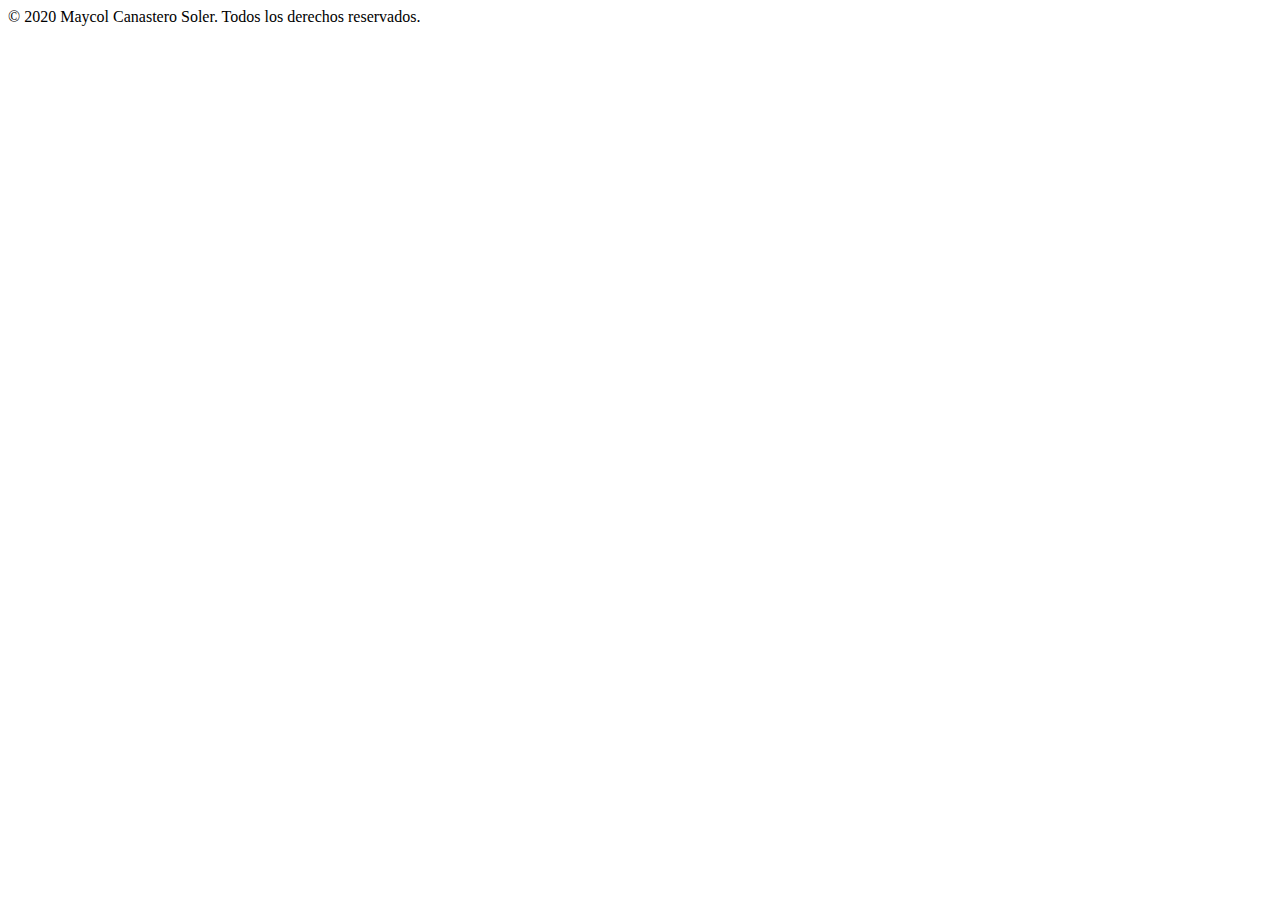
<file: ControlRutas/Php/Static/Footer.html>
<html>
    <body>
        <footer>
            <article class="article_100"><a class="a_Footer">© 2020 Maycol Canastero Soler. Todos los derechos reservados.</a></article>
        </footer>
    </body>
</html>
</file>
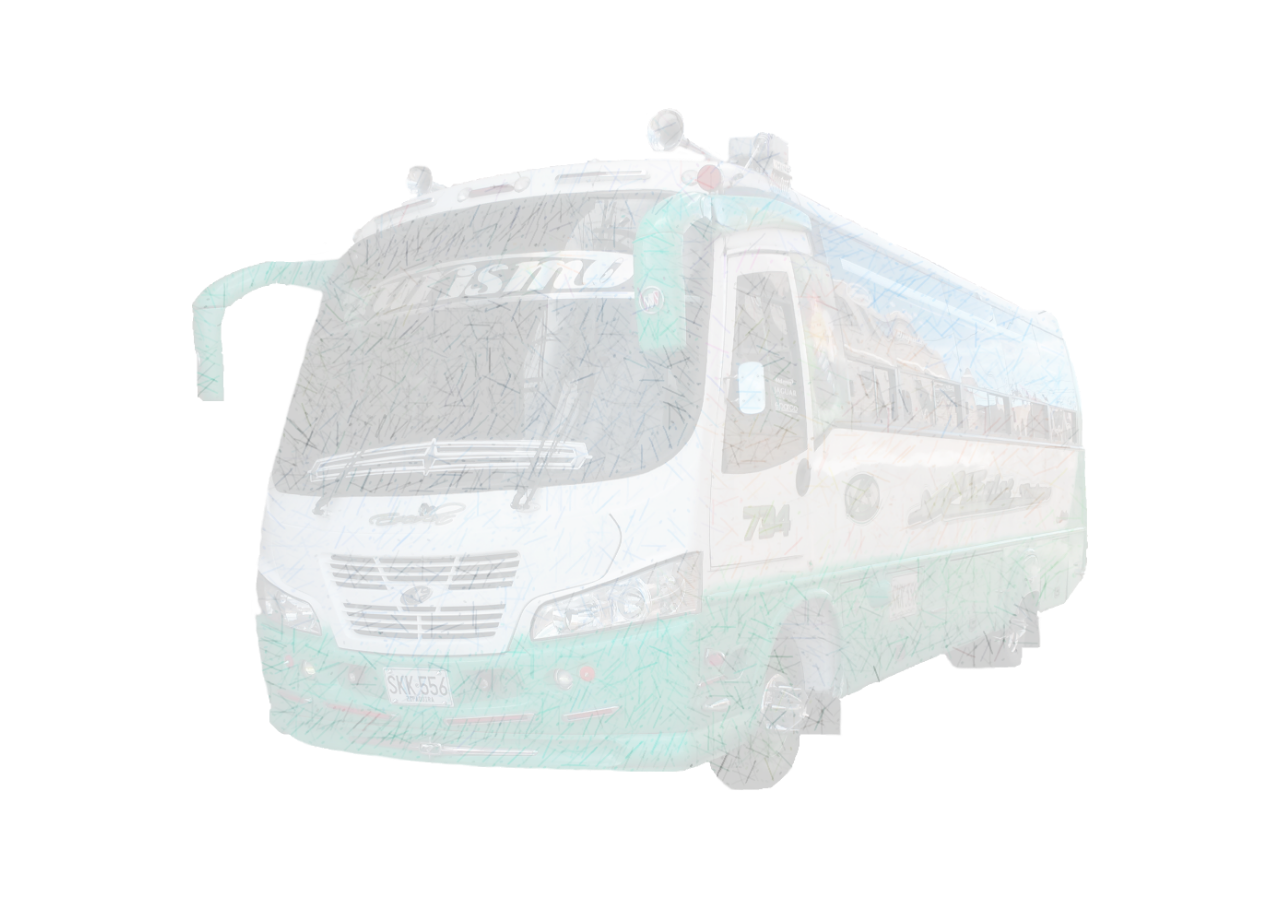
<file: ControlRutas/Php/Static/Head.html>
<html>
    <meta charset="utf-8">
    <title>Control de rutas</title>
    <link type="text/css" href="../../CSS/Style_MM.css" rel="stylesheet">
    <link href="https://fonts.googleapis.com/css?family=Sulphur+Point&display=swap" rel="stylesheet">
    <meta name="viewport" content="width=device-width, user-scalable=no, initial-scale=1.0, maximum-scale=1.0, minimum-scale=1.0">
    <link rel="shortcut icon" href="../../Images/Iconos/icono1.ico"/>
</html>
</file>
<file: ControlRutas/CSS/Style_MM.css>
@charset "utf-8";
/* CSS Document */

* {
    margin: 0;
    padding: 0;
    box-sizing: border-box;
}

:root {
    --color_001: linear-gradient(to right, blue, rgb(108, 108, 253));
    --color_002: blue;
    --color_003: rgb(108, 108, 253);
    --color_004: #dd7630;
}

body {
    margin: 0%;
    font-family: 'Sulphur Point', sans-serif;
    background-image: url(../Images/background_MM.png);
    background-position-y: center;
    background-position-x: center;
    background-repeat: no-repeat;
    background-attachment: fixed;
    background-size: 70%;
    min-height: 100%
}

section {
    width: 90%;
    margin-top: 0 auto;
    margin-bottom: 0 auto;
    margin-right: 5%;
    margin-left: 5%;
    min-height: 100%;
    padding-bottom: 5ex;
}

header{
    width: 100%;
}

#menuWR {
    display: none;
    margin-top: 0;
    width: 100%;
    height: 50px;
    background: var(--color_001);
    box-shadow: 2px 2px 5px var(--color_002);
    position: relative;
}

#menuWR ul {
    list-style: none;
    margin: 0;
    padding: 0;
    position: fixed;
    top: -40px;
    left: -100%;
    bottom: -40px;
    background: var(--color_001);
    width: 100%;
    min-height: 100ex;
    padding-top: 40px;
}

#menuWR label {
    height: 50px;
}

#menuWR label image {
    height: 50px;
}

#menuWR a {
    display: block;
    text-align: center;
    color: white;
    font-weight: bold;
    font-size: 25px;
    text-decoration: none;
    padding-top: 10px;
    padding-bottom: 10px;
    border-bottom: 1px solid#b8dc7c;
}

#menuWR ul img {
    display: block;
    align-content: center;
    align-self: center;
    align-items: end;
    width: 60%;
    margin-left: auto;
    margin-right: auto;
    margin-top: 40px;
    margin-bottom: 20px;
    border-radius: 10px;
}

#mostrar_menuWR {
    display: none;
}

#mostrar_menuWR +label {
    position: relative;
    cursor: pointer;
}

#mostrar_menuWR:checked ~ ul {
    left:0;
}

.div_BarraSuperiorPrincipal{
    margin-top: 0;
    width: 100%;
    height: 5ex;
    background: var(--color_001);
    box-shadow: 2px 2px 5px rgb(56, 54, 54);
    display: scroll;
    position: relative;
}

.div_BarraSuperiorInternos{
    height: 5ex;
    width: 13%;
    margin-bottom: 10px;
    display: inline-block;
    vertical-align: bottom;
    text-align: center;
}

.div_BarraSuperiorInternos>div{
    display: none;
}

.div_BarraSuperiorLista{
    background: var(--color_003);
}

.div_BarraSuperiorInternosLista{
    height: auto;
    width: 100%;
    vertical-align: bottom;
    text-align: center;
    border-top: 1px solid#a4da4d;
}

.div_BarraSuperiorInternosLista>a{
    font-size: 15px;
    height: auto;
    margin-top: 5px;
    margin-bottom: 5px;
    margin-left: 5px;
    margin-right: 5px;
}

.div_BarraSuperiorInternos:hover>div{
    display:block;
    height: auto;
    border-radius: 10px;
}

.div_BarraSuperiorInternos:hover{
    background-color:  var(--color_003);
}

.a_BarraSuperior{
    display: block;
    color: white;
    font-size: 20px;
    text-decoration: none;
    padding-top: 5px;
    padding-bottom: 5px;
}

.div_Style{
    margin-left: 10%;
    margin-right: 10%;
    margin-top: 10px;
    margin-bottom: 10px;
    border-top: 1px solid #656b6b;
    text-align: center;
    padding-bottom: 15px;
}

.txt_Titulo{
    font-size: 8ex;
    text-align: center;
    font-weight: bold;
    padding-top: 15px;
    padding-bottom: 15px;
}

.txt_Subtitulo{
    font-size: 5ex;
    font-weight: bold;
    text-align: center;
    margin-top: 0px;
    padding-top: 10px;
    padding-bottom: 10px;
}

.txt_Normal{
    font-size: 3ex;
    text-align: center;
}

.txt_Parrafo{
    font-size: 15px;
    text-align: center;
}

.botones_main{
    font-size: 3.5ex;
    text-align: center;
    text-decoration: none;
    color: black;
    padding-left: 15px;
    padding-right: 15px;
    padding-top: 5px;
    padding-bottom: 5px;
    border: 1px solid #656b6b;
    border-radius: 20px;
    box-shadow: 2px 5px 15px rgb(73, 73, 73);
    margin-left: auto;
    margin-right: auto;
}

.botones_main:hover{
    border-radius: 15px;
    padding-left: 15px;
    padding-right: 15px;
    padding-top: 5px;
    padding-bottom: 5px;
    box-shadow: 2px 5px 15px var(--color_002);
}

.h3_Parrafo {
    text-align: justify;
    font-weight: lighter;
}

ul {
    margin-left: 5%;
    margin-right: 5%;
    margin-top: 5px;
    font-size: 15px;
}

#tipo_viaje {
    list-style-type: none;
    margin-top: 0;
    margin-bottom: 0;
    margin-right: 30%;
    margin-left: 30%;
    padding: 0;
    overflow: hidden;
    border-radius: 15px;
}

#tipo_viaje li {
    float: left;
    width: 50%;
    background: linear-gradient(to right, blue, rgb(71, 71, 255));
}

#tipo_viaje li a{
    display: block;
    color: white;
    text-align: center;
    padding: 10px;
    text-decoration: none;
}

#lista_WR {
    display: none;
}

#table_viaje {
    width: 100%;
    margin-top: 20px;
    margin-bottom: 20px;
}

#table_viaje tr th {
    text-align: center;
    font-size: 20px;
    border: 1px solid #656b6b;
    width: auto;
    height: auto;
}

#table_viaje tr td {
    text-align: center;
    border: 1px solid #656b6b;
    width: auto;
    height: 8ex;
}

#table_tanqueada {
    width: 100%;
    margin-top: 20px;
    margin-bottom: 20px;
}

#table_tanqueada tr th {
    text-align: center;
    font-size: 20px;
    border: 1px solid #656b6b;
    width: auto;
    height: 5ex;
}

#table_tanqueada tr td {
    text-align: center;
    border: 1px solid #656b6b;
    width: auto;
    height: auto;
}

.article_25{
    width: 24%;
    margin: 0.25%;
    display: inline-block;
    vertical-align: top;
}

.article_50{
    width: 49%;
    margin: 0.25%;
    margin-top: 10px;
    margin-bottom: 10px;
    display: inline-block;
    vertical-align: top;
}

.article_100{
    width: 89%;
    margin: auto;
    display: inline-block;
    vertical-align: top;
    padding-top: 10px;
    padding-bottom: 10px;
}

.form_Style {
    border: 1px solid #656b6b;
    border-radius: 20px;
    box-shadow: 2px 5px 10px rgb(73, 73, 73);
    margin-top: 50px;
    margin-bottom: 50px;
    margin-left: auto;
    margin-right: auto;
    width: 60%;
    padding-bottom: 20px;
    padding-left: 15px;
    padding-right: 15px;
}

.form_Style div {
    display: block;
    width: 90%;
    height: auto;
    margin-left: 5%;
    margin-right: 5%;
}

.form_Style label {
    display: inline-block;
    vertical-align: top;
    width: 20%;
    height: 4ex;
    margin-top: 5px;
    margin-bottom: 5px;
    text-align: center;
    font-size: 2.4ex;
}

.form_Style input, select, textarea {
    display: inline-block;
    vertical-align: top;
    width: 65%;
    height: 4ex;
    margin-left: 5%;
    margin-right: 5%;
    margin-top: 5px;
    margin-bottom: 5px;
    text-align: center;
    -moz-box-sizing: border-box;
    box-sizing: border-box;
    border: 1px solid #656b6b;
    font-family: 'Sulphur Point', sans-serif;
    border-radius: 15px;
    font-size: 2ex;
}

form.form_Style select option {
    text-align: center;
}

.form_Style textarea {
    height: 150px;
    resize: vertical;
    font-size: 2ex;
}

.form_Style input:focus, textarea:focus select:focus {
    border-color: #006644;
    border-radius: 15px;
}

.form_Style button{
    width: 40%;
    margin-left: 30%;
    margin-right: 30%;
    margin-top: 25px;
    margin-bottom: 15px;
    height: auto;
    border-radius: 30px;
    font-family: 'Sulphur Point', sans-serif;
    background: var(--color_001);
    font-size: 3ex;
    font-weight: bold;
    color: white;
}

.form_Style button:hover {
    background: var(--color_003);
}

#flotante{
    display: scroll;
    position: fixed;
    bottom: 5px;
    right: 0%;
}

#flotante img{
    width: 55px;
}

footer{
    height: auto;
    width: 100%;
    font-size: 100%;
    background: var(--color_001);
    text-align: center;
    padding-bottom: 10px;
    padding-top: 10px;
}

.a_Footer{
    text-decoration: none;
    color: white;
}

.logo_footer {
    height: 100px;
    border-radius: 10px;
}

.icono_footer {
    width: 40px;
}

.icono_footer:hover {
    width: 45px;
}

.borde_footer_P {
    width: 100%;
    height: 60px;
}

.borde_footer_WR {
    display: none;
}

@media screen and (max-width:768px){
	body {
        font-size:80%;
        background-size: 100%; 
    }

    #menuWR {
        display: block;
        height: 7ex;
    }

    #lista_WR {
        display: block;
        margin-top: 10px;
        margin-bottom: 30px;
    }

    #tabla_NWR {
        display: none;
    }

    .div_BarraSuperiorPrincipal{
        display: none;
    }
    
    .div_BarraSuperiorInternos{
        display: none;
    }

    .div_BarraIndiceInternos{
        width: 100%;
        padding-left: 0px;
        padding-right: 0px;
    }

    .article_50{
        width: 99%;
        margin-left: 0.25%;
        margin-right: 0.25%;
        margin-top: 15px;
        display: inline-block;
        vertical-align: top;
    }

    .article_texto01 {
        width: 80%;
        margin-top: 3vw;
        margin-bottom: 3vw;
        margin-left: 10vw;
        margin-right: 10vw;
    }

    .article_texto02 {
        width: 99%;
        margin: 0.25%;
        display: inline-block;
        vertical-align: top;
    }

    .txt_Titulo{
        font-size: 6ex;
        text-align: center;
        font-weight: bold;
    }
    
    .txt_Subtitulo{
        font-size: 4ex;
        text-align: center;
        margin-top: 0px;
    }
    
    .txt_Normal{
        font-size: 3ex;
        text-align: center;
    }
    
    .txt_Adicional{
        font-size: 20px;
        text-align: center;
        text-decoration: none;
        color: black;
    }
    
    .txt_Adicional:hover{
        font-size: 22px;
    }

    #tipo_viaje {
        margin: 0;
    }

    .form_Style {
        margin-left: 0%;
        margin-right: 0%;
        width: 100%;
        padding-bottom: 30px;
        padding-left: 0;
        padding-right: 0;
    }

    .form_Style label {
        display: block;
        width: 80%;
        margin-left: 10%;
        margin-right: 10%;
        text-align: left;
        margin-bottom: 1ex;
    }

    .form_Style input, select, textarea {
        display: block;
        width: 80%;
        height: 30px;
        margin-left: 10%;
        margin-right: 10%;
    }

    .form_Style button {
        width: 60%;
        margin-left: 20%;
        margin-right: 20%;
    }


    #flotante img{
        width: 40px;
    }

    footer{
        font-size: 90%;
        padding-bottom: 2ex;
        padding-top: 2ex;
    }

    .a_Footer {
        font-size: 2ex;
    }

    .borde_footer_P {
        display: none;
    }
    
    .borde_footer_WR {
        display:block;
        width: 100%;
        height: 30px;
    }

    .div_Style{
        margin-left: 2%;
        margin-right: 2%;
    }

    .botones_main{
        font-size: 4ex;
        padding-left: 10px;
        padding-right: 10px;
    }
}
</file>
